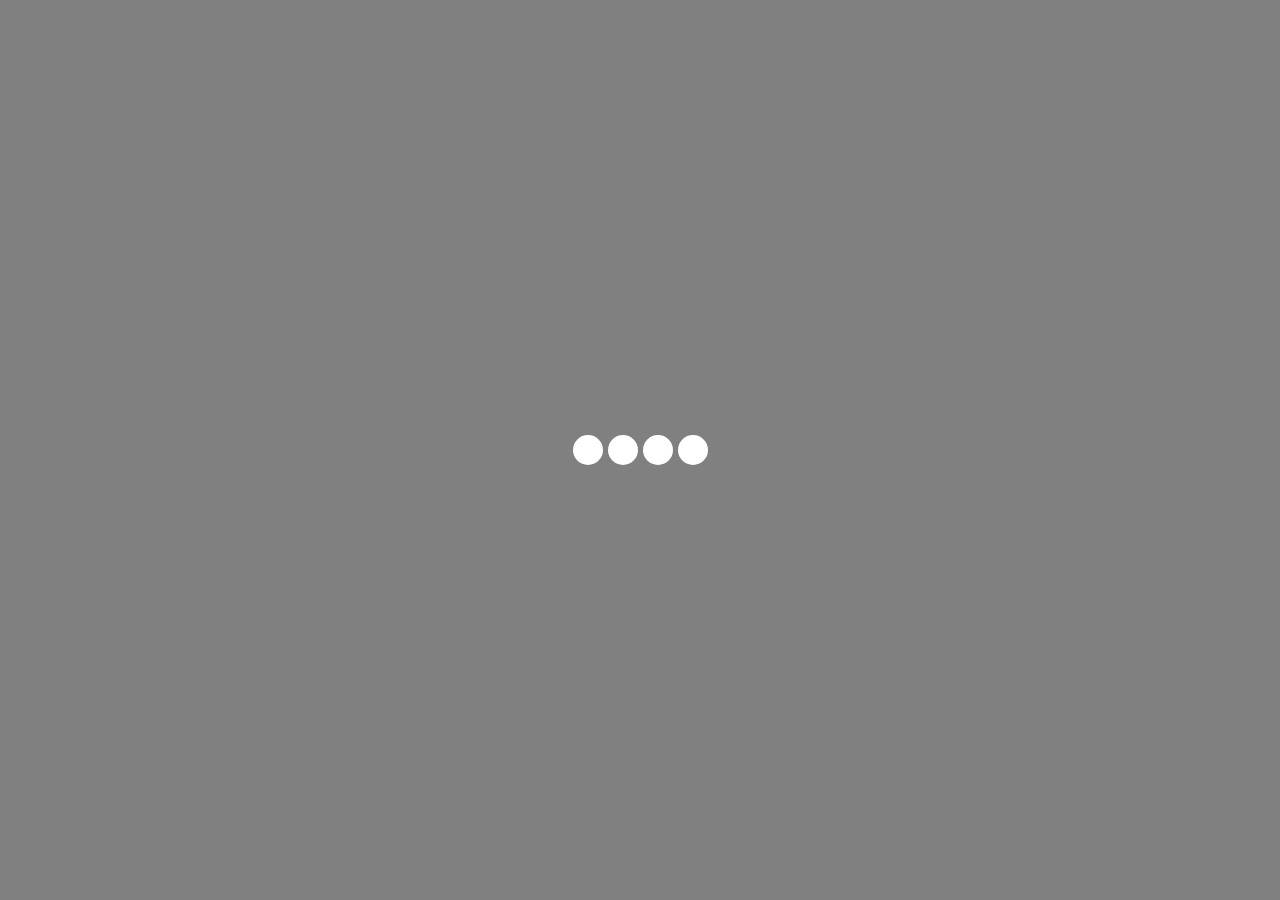
<file: 02.Loading Animation/index.html>
<!DOCTYPE html>
<html lang="en">
<head>
    <meta charset="UTF-8">
    <meta name="viewport" content="width=device-width, initial-scale=1.0">
    <title>Loading Animation</title>
    <link rel="stylesheet" href="style.css">
</head>
<body>
    <div class="container">
        <div class="loader">
            <div class="loading1"></div>
            <div class="loading2"></div>
            <div class="loading3"></div>
            <div class="loading4"></div>
        </div>
    </div>
</body>
</html>
</file>
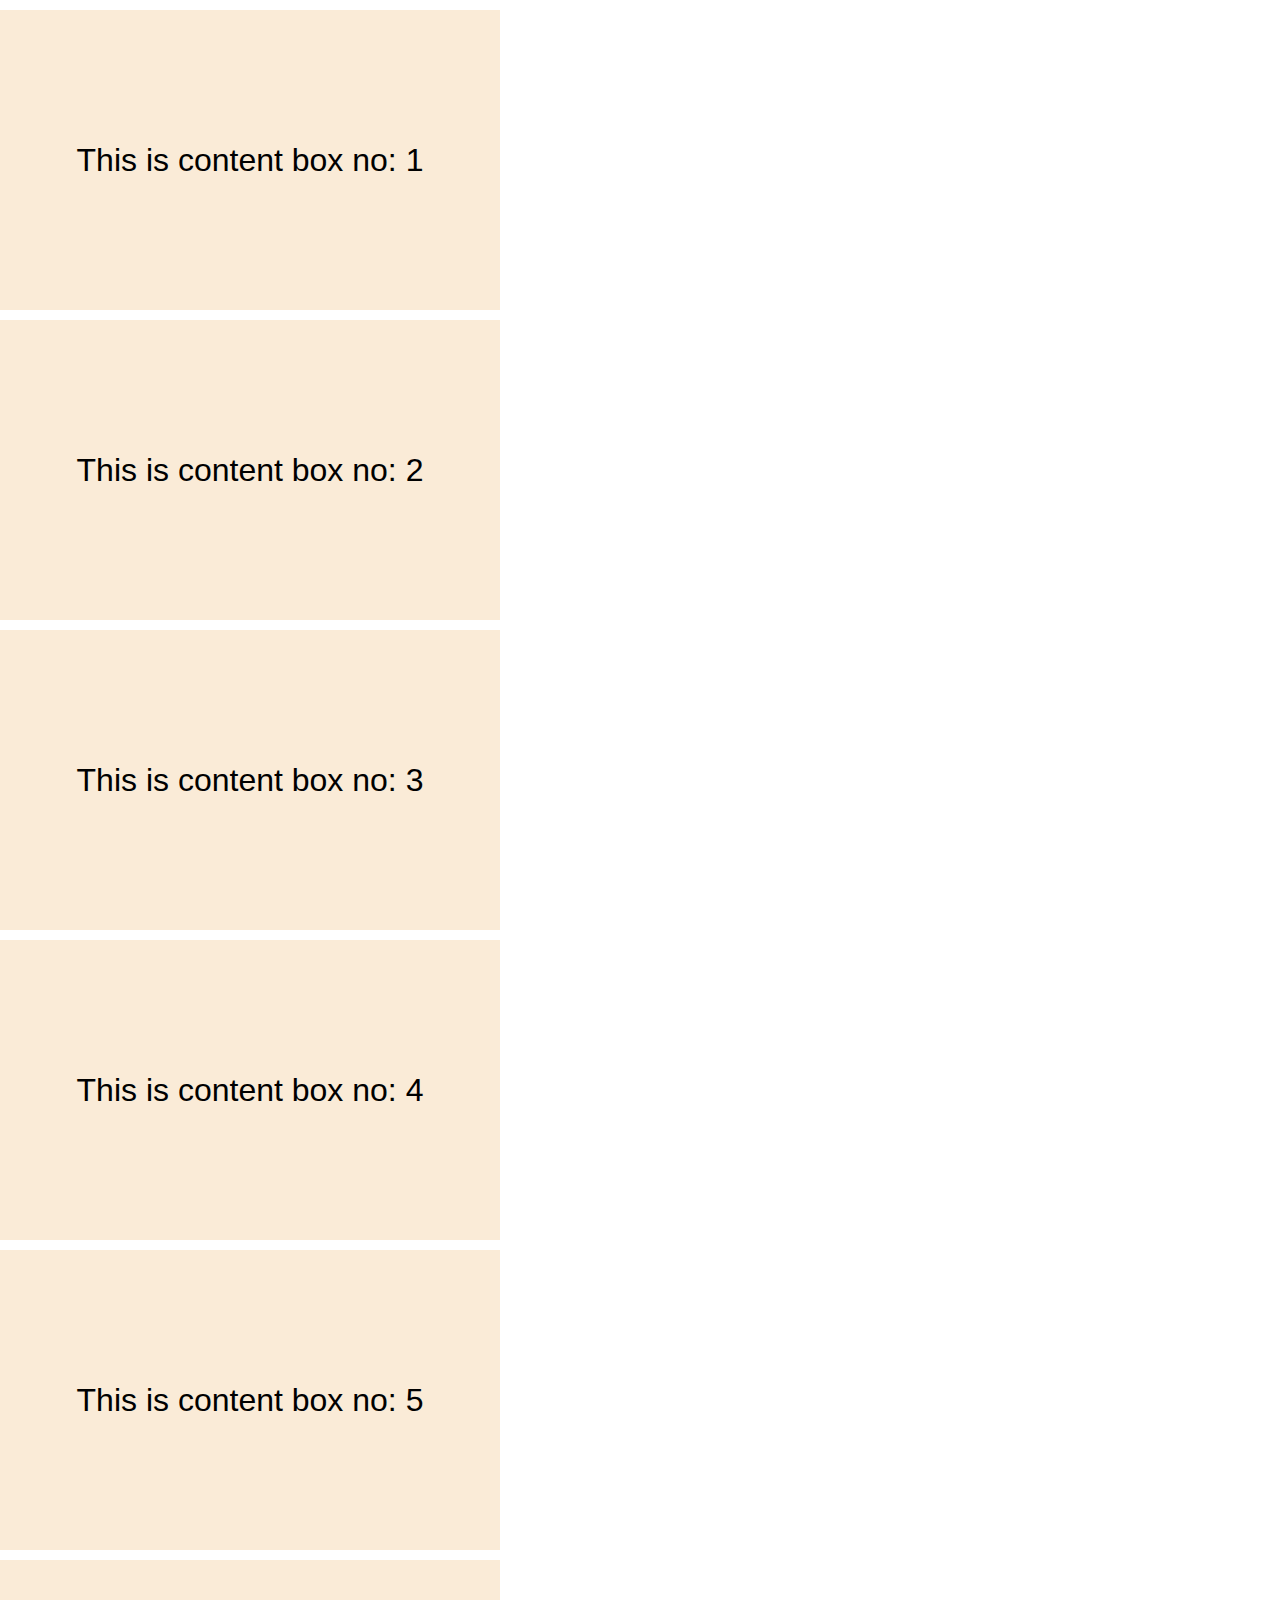
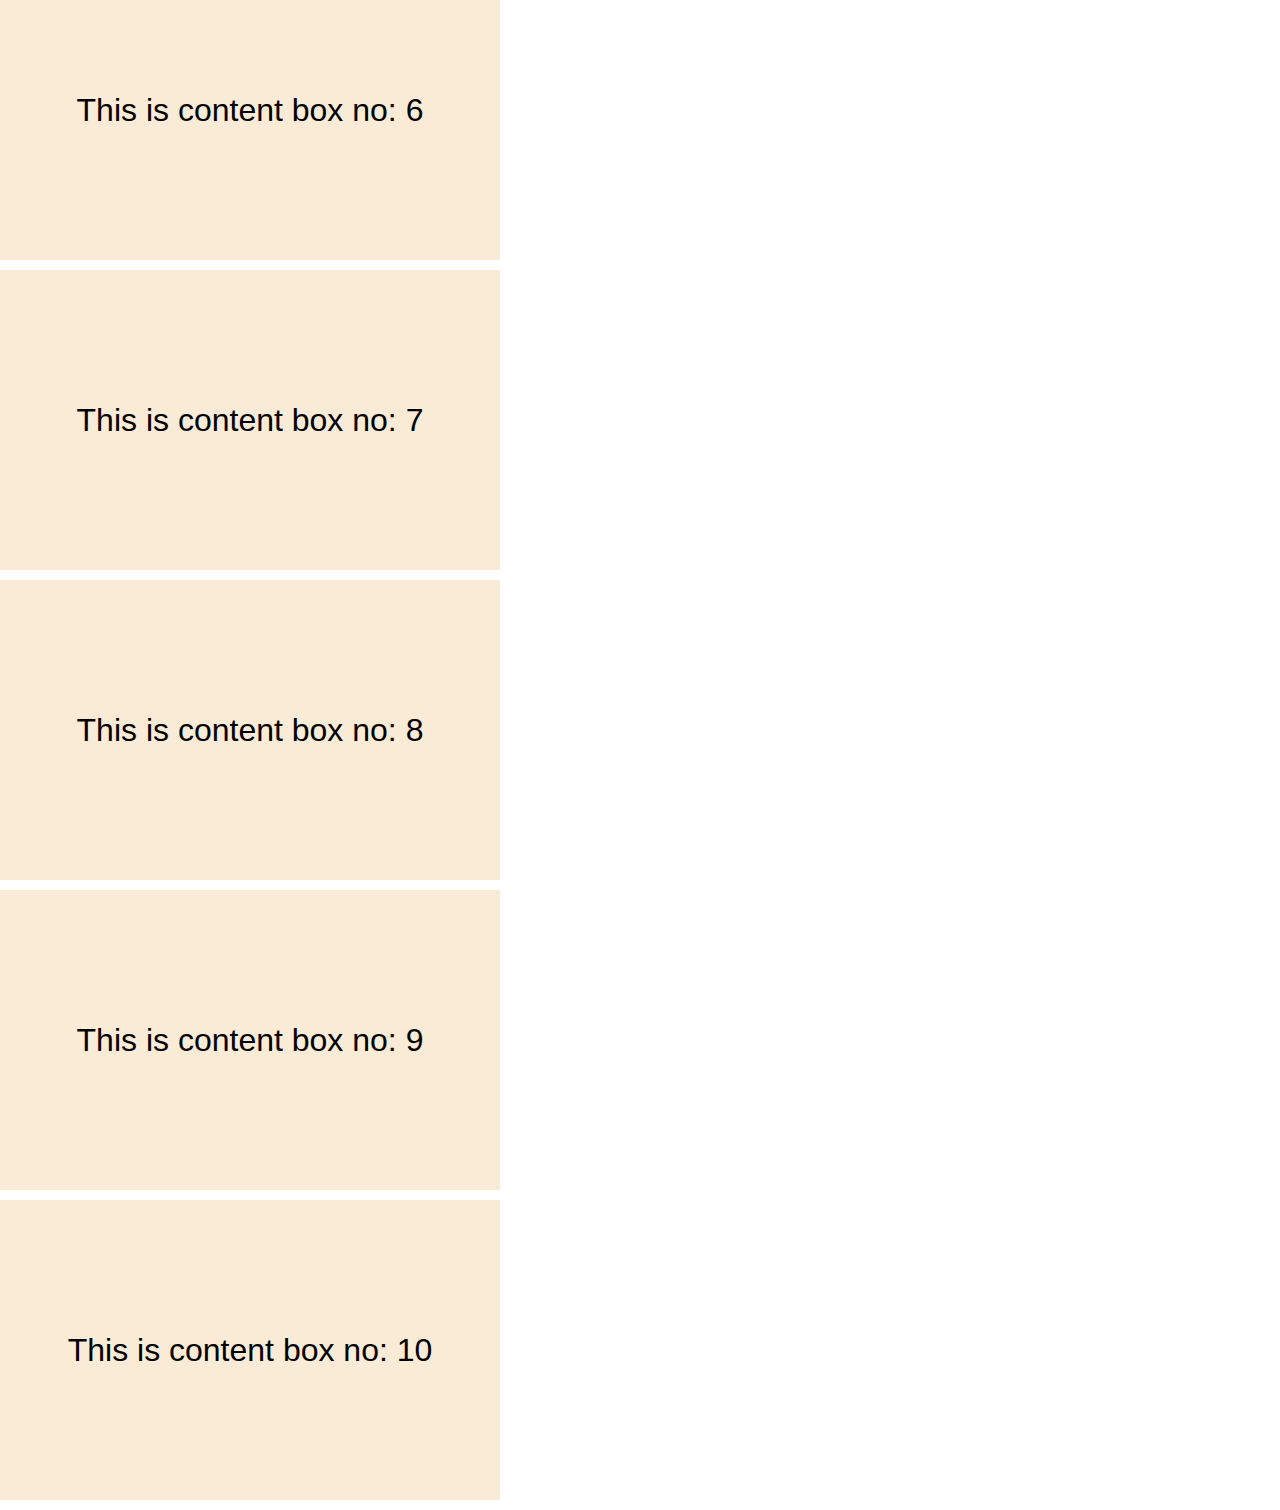
<file: 03.Custom Scrollbar/index.html>
<!DOCTYPE html>
<html lang="en">
<head>
    <meta charset="UTF-8">
    <meta name="viewport" content="width=device-width, initial-scale=1.0">
    <title>Custom Scrollbar</title>
    <link rel="stylesheet" href="style.css">
</head>
<body>
    <div class="box">This is content box no: 1</div>
    <div class="box">This is content box no: 2</div>
    <div class="box">This is content box no: 3</div>
    <div class="box">This is content box no: 4</div>
    <div class="box">This is content box no: 5</div>
    <div class="box">This is content box no: 6</div>
    <div class="box">This is content box no: 7</div>
    <div class="box">This is content box no: 8</div>
    <div class="box">This is content box no: 9</div>
    <div class="box">This is content box no: 10</div>
</body>
</html>
</file>
<file: 02.Loading Animation/style.css>
*{
    margin: 0;
    padding: 0;
    box-sizing: border-box;
}
.container{
    width: 100vw;
    height: 100vh;
    background-color: gray;
    display: flex;
    align-items: center;
    justify-content: center;
}
.loader{
    display: flex;
    align-items: center;
    gap: 5px;
}
.loader div{
    width: 30px;
    height: 30px;
    background-color: white;
    border-radius: 50%;
    animation: load 1s ease infinite;
}
.loader .loading2{
    animation-delay: 0.3s;
}
.loader .loading3{
    animation-delay: 0.5s;
}
.loader .loading4{
    animation-delay: 0.7s;
}

@keyframes load {
    0%{
        width: 30px;
        height: 30px;
    }
    50%{
        width: 40px;
        height: 40px;
    }
}
</file>
<file: 03.Custom Scrollbar/style.css>
*{
    margin: 0;
    padding: 0;
    box-sizing: border-box;
    font-family: sans-serif;
}
.box{
    font-size: 2rem;
    max-width: 500px;
    width: 100%;
    background-color: antiquewhite;
    margin: 10px 0;
    min-height: 300px;
    display: flex;
    align-items: center;
    justify-content: center;
}
::-webkit-scrollbar{
    width: 40px;
    background-color: rgb(55, 107, 140);
}
::-webkit-scrollbar-thumb{
    background-color: rgb(176, 114, 114);
    border-radius: 20px;
}
</file>
